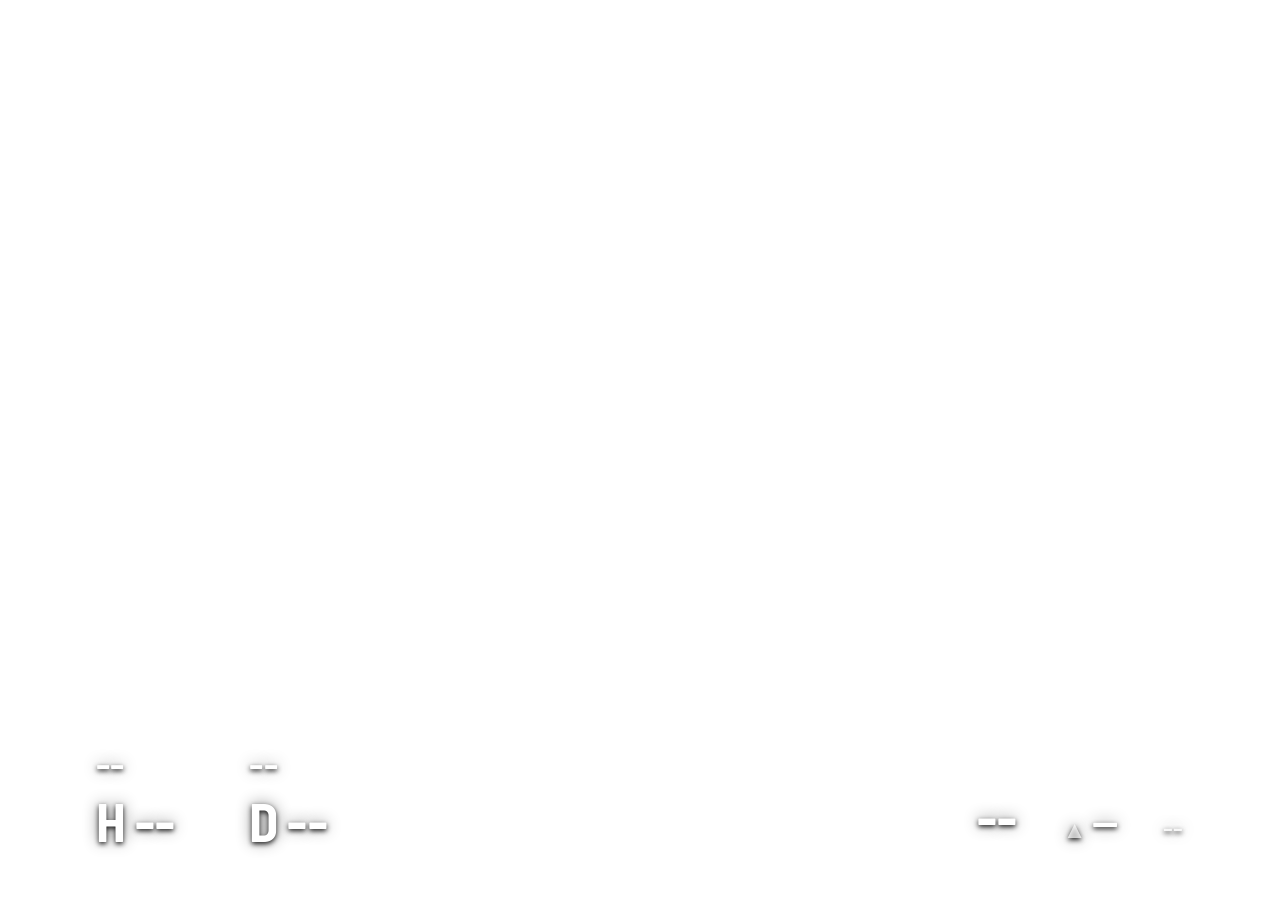
<file: src/dji_overlay/templates/dji_goggles/hud.html>
<!doctype html>
<meta charset="utf-8">
<title>DJI Goggles HUD</title>
<style>
  @font-face {
    font-family: "Barlow Semi Condensed";
    src: url("../fonts/BarlowSemiCondensed-Bold.ttf") format("truetype");
    font-weight: 700;
  }
  @font-face {
    font-family: "Barlow Semi Condensed";
    src: url("../fonts/BarlowSemiCondensed-SemiBold.ttf") format("truetype");
    font-weight: 600;
  }
  @font-face {
    font-family: "Barlow Semi Condensed";
    src: url("../fonts/BarlowSemiCondensed-Medium.ttf") format("truetype");
    font-weight: 500;
  }

  /* Every dimension is expressed in rem so the whole HUD scales with the
     footage: --scale is set to videoHeight / 1080 before the first frame. */
  :root {
    --scale: 1;
    --pad-x: 6rem;
    --pad-y: 3.2rem;
    --ink: #fff;
    --dim: rgba(255, 255, 255, 0.72);
    --shadow: 0 0.1rem 0.35rem rgba(0, 0, 0, 0.85),
              0 0 0.9rem rgba(0, 0, 0, 0.45);
  }

  html { font-size: calc(16px * var(--scale)); }

  html, body {
    margin: 0;
    padding: 0;
    width: 100%;
    height: 100%;
    background: transparent;
    overflow: hidden;
  }

  body {
    font-family: "Barlow Semi Condensed", sans-serif;
    color: var(--ink);
    -webkit-font-smoothing: antialiased;
  }

  .hud {
    position: absolute;
    inset: 0;
    opacity: var(--hud-opacity, 1);
  }

  .cluster {
    position: absolute;
    bottom: var(--pad-y);
    display: flex;
    align-items: flex-end;
    text-shadow: var(--shadow);
    white-space: nowrap;
  }

  .cluster.left  { left: var(--pad-x); }
  .cluster.right { right: var(--pad-x); }

  /* Bottom left: vertical speed over height, ground speed over distance --
     the arrangement DJI uses in the goggles. */
  .telemetry {
    display: grid;
    grid-template-columns: auto auto;
    column-gap: 4.6rem;
    row-gap: 0.35rem;
  }

  .speed {
    font-size: 2.45rem;
    font-weight: 600;
    letter-spacing: 0.01em;
  }

  .primary {
    font-size: 3.35rem;
    font-weight: 700;
    line-height: 1.05;
    letter-spacing: 0.005em;
  }

  .primary .label {
    font-weight: 700;
    margin-right: 0.55rem;
  }

  /* Mean-sea-level altitude sits under the height it qualifies, smaller and
     dimmer, so the number a pilot actually flies by stays dominant. */
  .secondary {
    font-size: 1.5rem;
    font-weight: 500;
    color: var(--dim);
    margin-top: 0.15rem;
    margin-left: 1.9rem;
    letter-spacing: 0.02em;
  }

  /* Bottom right: the fields that do have a source in the SRT. Battery,
     signal strength, bitrate, satellite count and goggles charge are not
     recorded in the telemetry sidecar, so they are absent by design. */
  .status {
    display: flex;
    align-items: baseline;
    gap: 2.8rem;
  }

  .status .flight-time {
    font-size: 3.35rem;
    font-weight: 700;
    letter-spacing: 0.01em;
  }

  .status .heading {
    font-size: 2.6rem;
    font-weight: 600;
  }

  .status .heading .caret {
    font-size: 1.5rem;
    margin-right: 0.35rem;
    color: var(--dim);
  }

  .status .clock {
    font-size: 1.7rem;
    font-weight: 500;
    color: rgba(255, 255, 255, 0.85);
    letter-spacing: 0.02em;
  }

  [hidden] { display: none !important; }
</style>

<div class="hud">
  <div class="cluster left">
    <div class="telemetry">
      <div class="speed" id="vspeed">--</div>
      <div class="speed" id="speed">--</div>
      <div>
        <div class="primary"><span class="label">H</span><span id="altitude">--</span></div>
        <div class="secondary" id="altitude-msl" hidden>--</div>
      </div>
      <div>
        <div class="primary"><span class="label">D</span><span id="distance">--</span></div>
      </div>
    </div>
  </div>

  <div class="cluster right">
    <div class="status">
      <div class="flight-time" id="flight-time">--</div>
      <div class="heading" id="heading-wrap"><span class="caret">&#9650;</span><span id="heading">--</span></div>
      <div class="clock" id="clock">--</div>
    </div>
  </div>
</div>

<script>
  // Called once per rendered frame. Keeping the page alive and swapping only
  // text nodes is far cheaper than re-loading the document per frame.
  window.applyFrame = function (values) {
    for (const [id, value] of Object.entries(values)) {
      const el = document.getElementById(id);
      if (!el) continue;
      el.textContent = value;
      el.hidden = value === null || value === "";
    }
  };
  window.configure = function (options) {
    const root = document.documentElement;
    root.style.setProperty("--scale", options.scale);
    if (options.opacity !== undefined) {
      root.style.setProperty("--hud-opacity", options.opacity);
    }
  };
  window.hudReady = document.fonts.ready.then(() => true);
</script>
</file>
